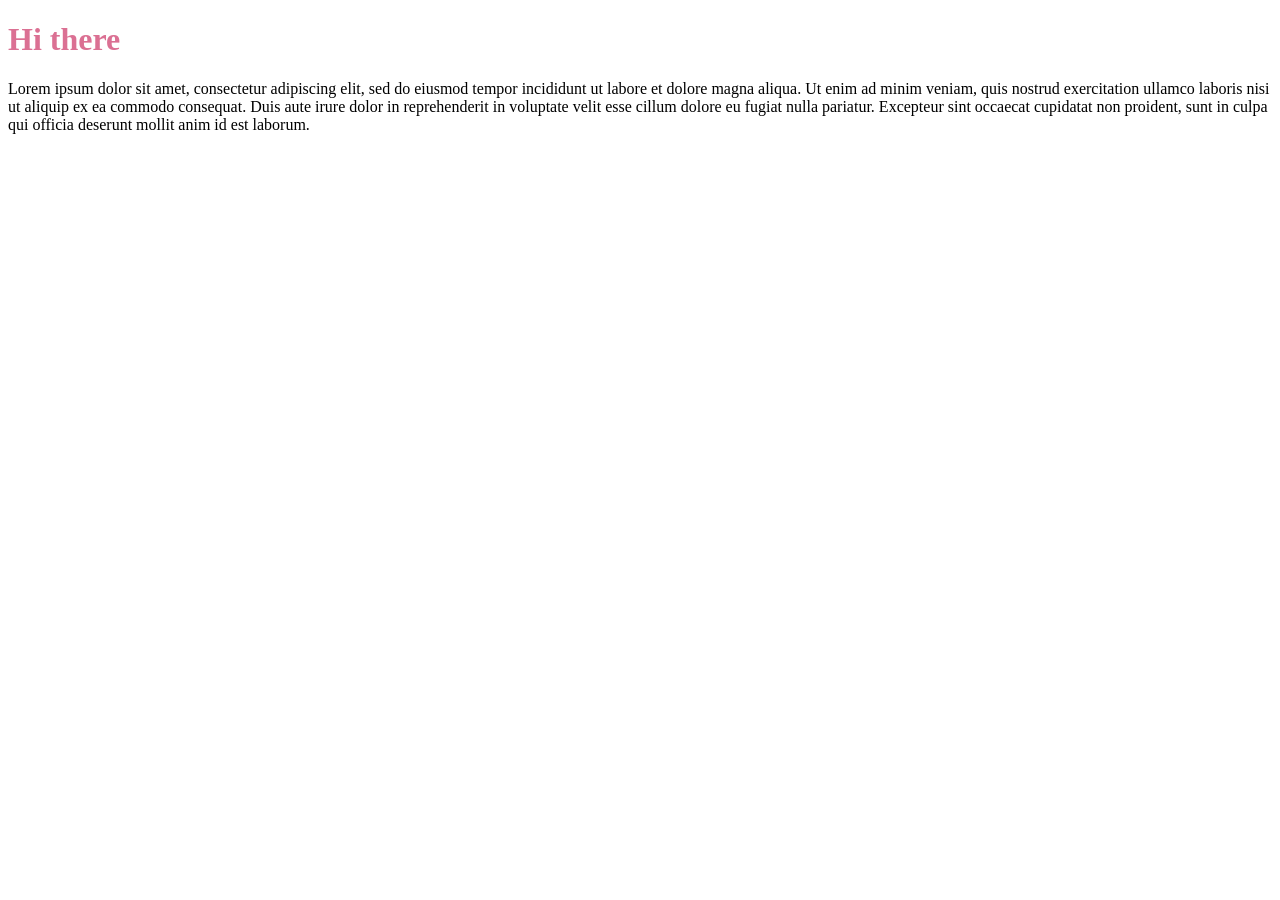
<file: index.html>
<!DOCTYPE html>
<html lang="en">
<head>
    <meta charset="UTF-8">
    <meta name="viewport" content="width=device-width, initial-scale=1.0">
        <link rel="stylesheet" href="styles.css">
    <title>AsmTCP</title>
</head>
    <body>
        <h1>Hi there</h1>
        <p> Lorem ipsum dolor sit amet, consectetur adipiscing elit, sed do eiusmod tempor incididunt ut labore et dolore magna aliqua. Ut enim ad minim veniam, quis nostrud exercitation ullamco laboris nisi ut aliquip ex ea commodo consequat. Duis aute irure dolor in reprehenderit in voluptate velit esse cillum dolore eu fugiat nulla pariatur. Excepteur sint occaecat cupidatat non proident, sunt in culpa qui officia deserunt mollit anim id est laborum. 
        </p>
</body>
</html>
</file>
<file: styles.css>
h1 {
    color: palevioletred;
}
</file>
<file: www/styles.css>
h1 {
    color: palevioletred;
}
</file>
